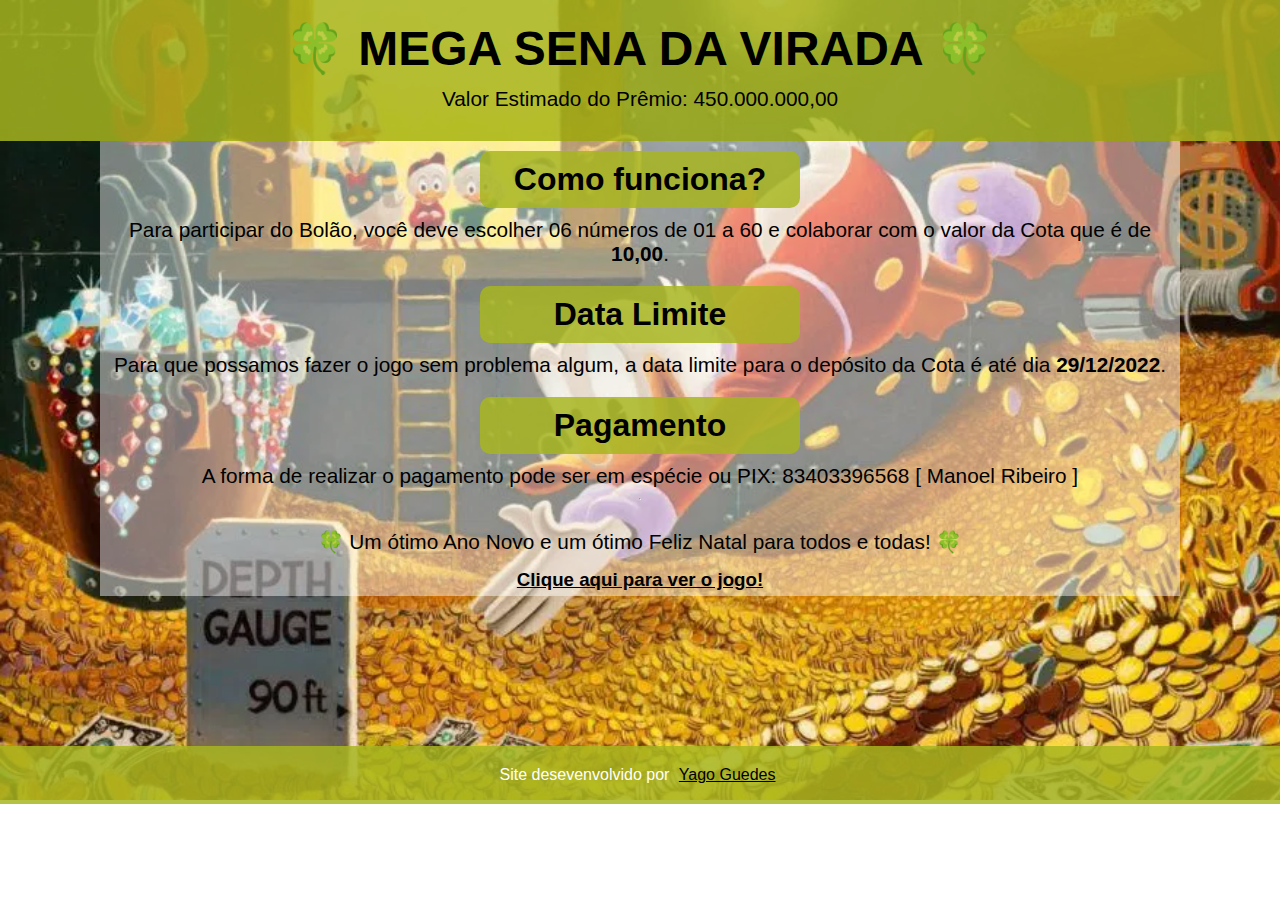
<file: index.html>
<!DOCTYPE html>
<html lang="pt-br">
<head>
    <meta charset="UTF-8">
    <meta http-equiv="X-UA-Compatible" content="IE=edge">
    <meta name="viewport" content="width=device-width, initial-scale=1.0">
    <title>BOLÃO MEGA DA VIRADA</title>
<link rel="stylesheet" href="css/style.css">
</head>
<body>
    <header>
        <h1>🍀 MEGA SENA DA VIRADA 🍀</h1>
        <p>Valor Estimado do Prêmio: 450.000.000,00</p>
    </header>
    <section>
        <h2>Como funciona?</h2>
        <p>Para participar do Bolão, você deve escolher 06 números de 01 a 60 e colaborar com o valor da Cota que é de <strong>10,00</strong>.</p>
        <h2>Data Limite</h2>
        <p>Para que possamos fazer o jogo sem problema algum, a data limite para o depósito da Cota é até dia <strong>29/12/2022</strong>.</p>
        <h2>Pagamento</h2>
        <p>A forma de realizar o pagamento pode ser em espécie ou PIX: 83403396568 [ Manoel Ribeiro ] <hr></p>
        <p> 🍀 Um ótimo Ano Novo e um ótimo Feliz Natal para todos e todas! 🍀 </p>
        <a href="html/jogos.html">
            <h3>Clique aqui para ver o jogo!</h3>
        </a>
    </section>
    <footer>Site desevenvolvido por <a href="https://instagram.com/guedesyc">Yago Guedes</a></footer>
</body>
</html>
</file>
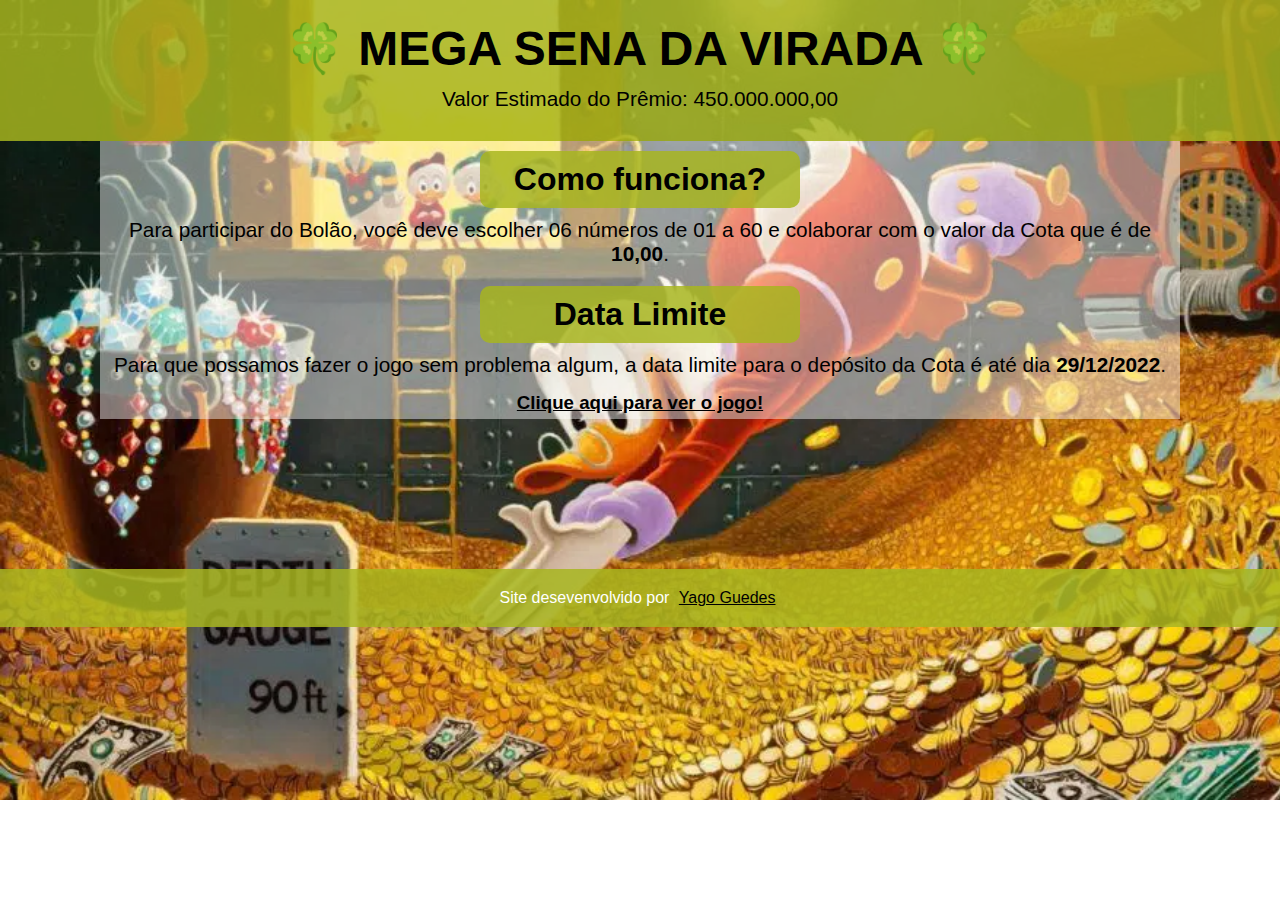
<file: html/index.html>
<!DOCTYPE html>
<html lang="pt-br">
<head>
    <meta charset="UTF-8">
    <meta http-equiv="X-UA-Compatible" content="IE=edge">
    <meta name="viewport" content="width=device-width, initial-scale=1.0">
    <title>BOLÃO MEGA DA VIRADA</title>
    <link rel="stylesheet" href="../css/style.css">
</head>
<body>
    <header>
        <h1>🍀 MEGA SENA DA VIRADA 🍀</h1>
        <p>Valor Estimado do Prêmio: 450.000.000,00</p>
    </header>
    <section>
        <h2>Como funciona?</h2>
        <p>Para participar do Bolão, você deve escolher 06 números de 01 a 60 e colaborar com o valor da Cota que é de <strong>10,00</strong>.</p>
        <h2>Data Limite</h2>
        <p>Para que possamos fazer o jogo sem problema algum, a data limite para o depósito da Cota é até dia <strong>29/12/2022</strong>.</p>
        <a href="jogos.html">
            <h3>Clique aqui para ver o jogo!</h3>
        </a>
    </section>
    <footer>Site desevenvolvido por <a href="https://instagram.com/guedesyc">Yago Guedes</a></footer>
</body>
</html>
</file>
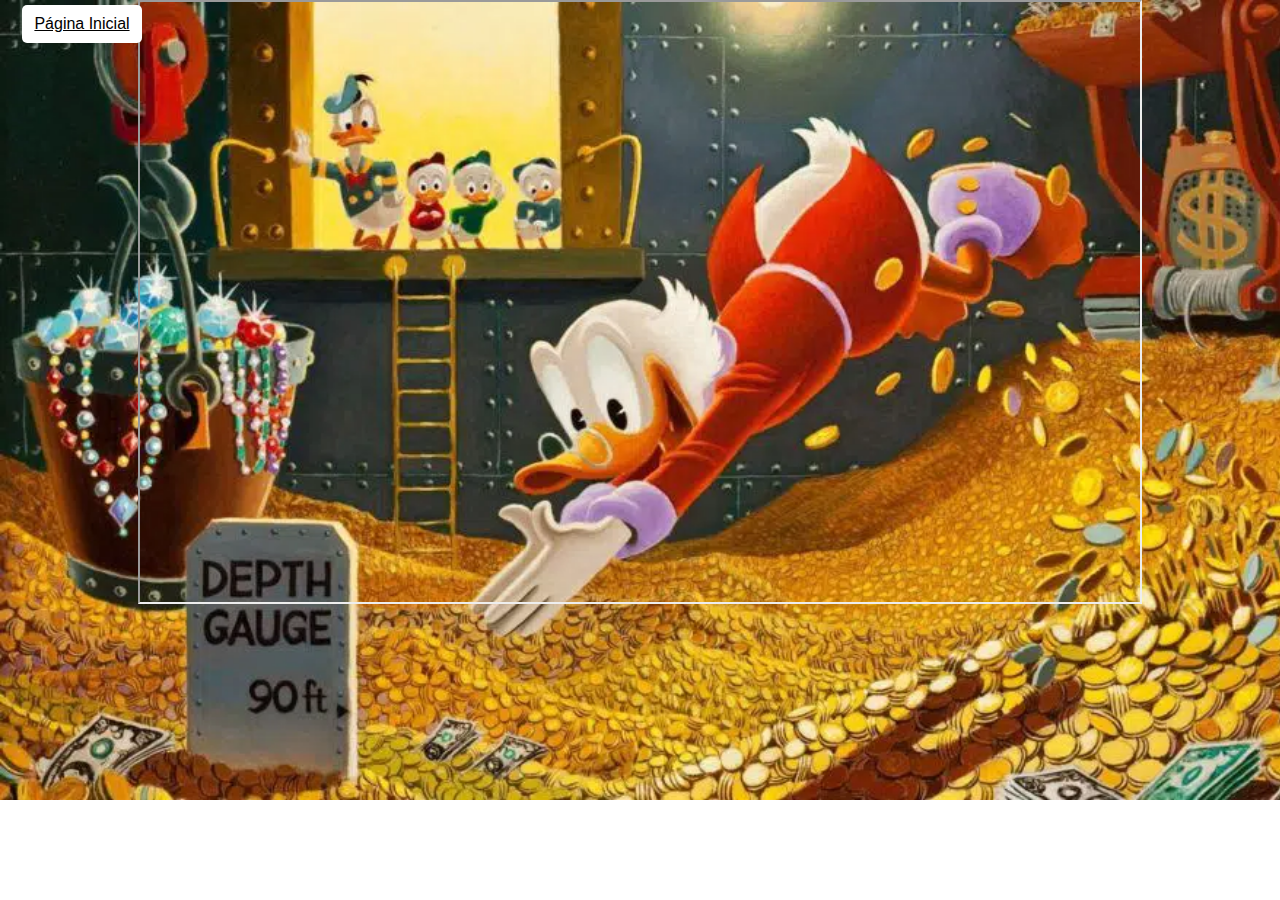
<file: html/jogos.html>
<!DOCTYPE html>
<html lang="en">
<head>
    <meta charset="UTF-8">
    <meta http-equiv="X-UA-Compatible" content="IE=edge">
    <meta name="viewport" content="width=device-width, initial-scale=1.0">
    <title>Jogos Mega da Virada</title>
    <link rel="stylesheet" href="../css/style.css">
</head>
<body>

    <iframe src="https://docs.google.com/spreadsheets/d/e/2PACX-1vQt4uzDGrMysNutSXq9coED4eY4bdXyuFHjNXAq06QP1Nt1IP9FagJTtyShjYrl2o9L2Xf-wXXgdkvZ/pubhtml?gid=1484062310&amp;single=true&amp;widget=true&amp;headers=false" width="1000px" height="1300px"></iframe>
    <a id="secundlink" href="../index.html">Página Inicial</a>

</body>
</html>
</file>
<file: css/style.css>
@charset "UTF-8";

*{
    font-family: Arial, Helvetica, sans-serif;
    margin: 0px;
}

/* MOBILE FIRST!!! */

@media (max-width: 480px){
    body{
        display: flex;
        flex-direction: column;
        text-align: center;
        background-image: url(../image/tio-patinhas.jpeg);
        background-repeat: no-repeat;
        background-size: cover;
    }
    header{
        text-align: center;
        background-color: rgba(167, 182, 31, 0.842);
        width: 100vw;
        height: 15vh;
    
    }
    
    h1{
        font-size: 1.3em;
        margin-top: 10px;
    }
    p{
        font-size: 1em;
        margin-top: 10px;

    }
    h2{
        display: flex;
        flex-direction: column;
        justify-content: center;
        align-items: center;
        font-size: 1.1em;
        background-color: rgba(167, 182, 31, 0.842);
        padding: 5px;
        width: 50vw;
        border-radius: 10px;
        margin-top: 10px;
    }
    h3{
        margin: 10px 0px;
    }

    section{
        display: flex;
        flex-direction: column;
        justify-content: center;
        align-items: center;
        text-align: center;
        background-color: rgba(255, 255, 255, 0.664);
 
    }
    
    a{
        text-decoration: underline;
        color: black;
        margin: 5px;
        padding: 0px;
    
    }
    a:hover{
        color: green;
    }
    #secundlink{

        text-align: center;
        margin-top: 90px;
        margin-bottom: 90px;
        background-color: white;
        padding: 10px;
        border-radius: 5px;
    }
    
    footer{

        color: white;
        padding: 25px;
        background-color: rgba(167, 182, 31, 0.842);
    }
}
@media (min-width: 481px) and ( max-width: 1600px){
    body{
        text-align: center;
        background-image: url(../image/tio-patinhas.jpeg);
        background-repeat: no-repeat;
        background-size: 1400px 800px;
        
    }
    
    h1{
        font-size: 3em;
        margin-bottom: 10px;
    }
    p{
        font-size: 1.3em;
        margin: 10px 0px;
    }
    
    h2{
        display: flex;
        flex-direction: column;
        justify-content: center;
        align-items: center;
        font-size: 2em;
        padding: 20px;
        background-color: rgba(167, 182, 31, 0.842);
        padding: 10px;
        width: 300px;
        border-radius: 10px;
        margin-top: 10px;
    }
    
    header{
        text-align: center;
        background-color: rgba(167, 182, 31, 0.842);
        padding: 20px;
    
    }
    
    section{
        display: flex;
        flex-direction: column;
        justify-content: center;
        align-items: center;
        text-align: center;
        background-color: rgba(255, 255, 255, 0.452);
        margin: 0px 100px
    }
    
    a{
        text-decoration: underline;
        color: black;
        margin: 5px;
        padding: 0px;
    
    }
    a:hover{
        color: green;
    }
    #secundlink{
        position: absolute;
        right: 85%;
        width: 100px;
        text-align: center;
        margin-right: 50px;
        background-color: white;
        padding: 10px;
        border-radius: 5px;
    }

    iframe{
        height: 600px;
    }
    
    footer{
        margin-top: 150px;
        color: white;
        padding: 20px;
        background-color: rgba(167, 182, 31, 0.842); ;
    }
}
</file>
